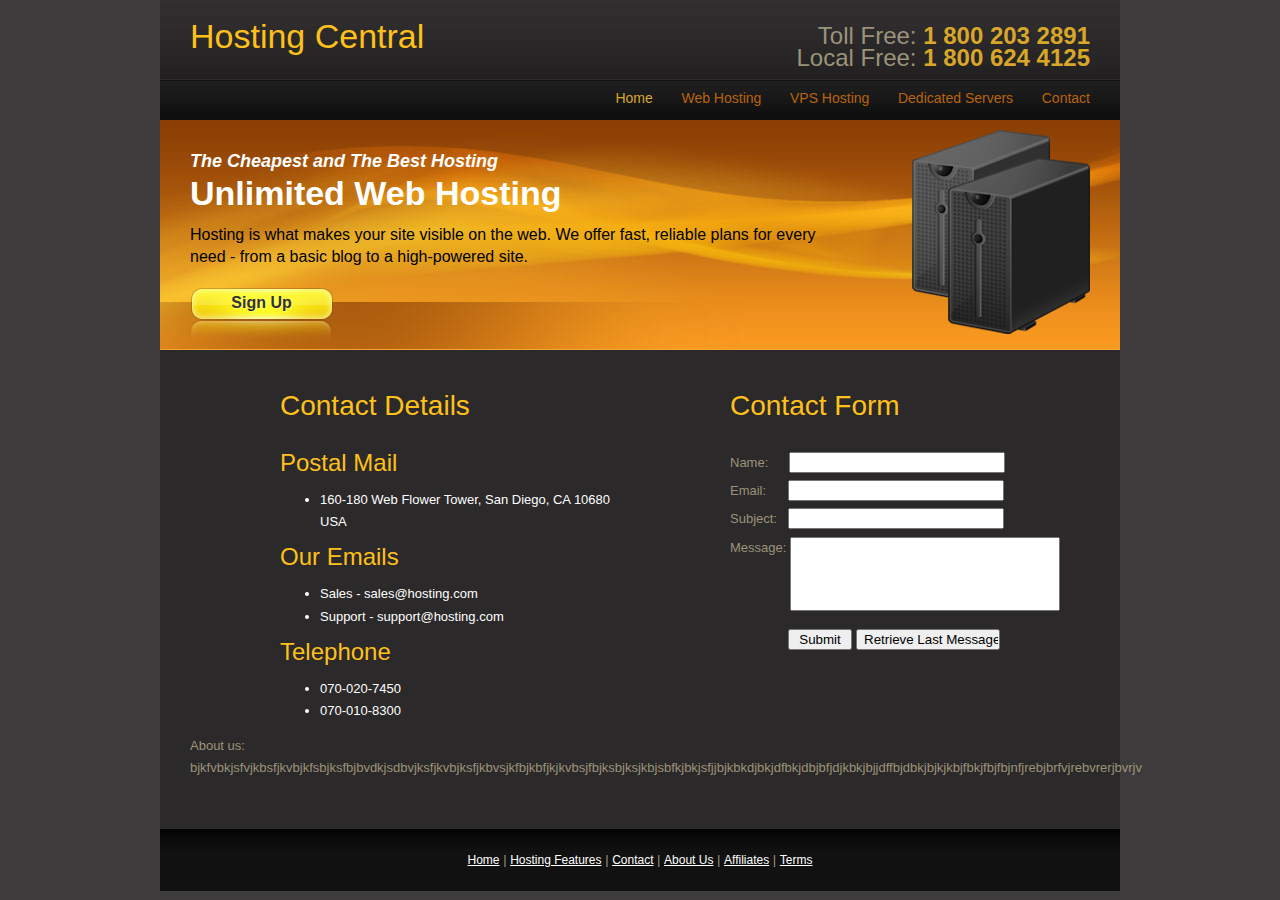
<file: lab6/lab6/contact.html>
<head>
    <script type="text/javascript">
       function checkData() {
        var nameCheckbox = document.getElementById('nameCheckbox');
        var emailCheckbox = document.getElementById('emailCheckbox');
        var subjectCheckbox = document.getElementById('subjectCheckbox');
        var messageCheckbox = document.getElementById('messageCheckbox');

        var nameField = document.getElementById('name1');
        var emailField = document.getElementById('name2');
        var subjectField = document.getElementById('name3');
        var messageField = document.getElementById('name4');

        if (nameField.value === "") {
            alert("Please enter your Name!");
            nameField.focus();
        } else if (emailField.value === "") {
            alert("Please enter your Email!");
            emailField.focus();
        } else if (subjectField.value === "") {
            alert("Please enter the Subject!");
            subjectField.focus();
        } else if (messageField.value === "") {
            alert("Please enter your Message!");
            messageField.focus();
        } else {
            // Save data to localStorage
            localStorage.setItem("Name", nameField.value);
            localStorage.setItem("Email", emailField.value);
            localStorage.setItem("Subject", subjectField.value);
            localStorage.setItem("Message", messageField.value);

            // Display success message
            alert("Data has been saved successfully!");

            // Clear input fields
            clearInputFields();
        }
    }

    function retrieveData() {
        var nameField = document.getElementById('name1');
        var emailField = document.getElementById('name2');
        var subjectField = document.getElementById('name3');
        var messageField = document.getElementById('name4');

        // Retrieve data from localStorage
        var savedName = localStorage.getItem("Name");
        var savedEmail = localStorage.getItem("Email");
        var savedSubject = localStorage.getItem("Subject");
        var savedMessage = localStorage.getItem("Message");

        if (savedName || savedEmail || savedSubject || savedMessage) {
            // Populate fields with retrieved data
            nameField.value = savedName || "";
            emailField.value = savedEmail || "";
            subjectField.value = savedSubject || "";
            messageField.value = savedMessage || "";
        } else {
            alert("No saved data found.");
        }
    }

    function clearInputFields() {
        document.getElementById('name1').value = "";
        document.getElementById('name2').value = "";
        document.getElementById('name3').value = "";
        document.getElementById('name4').value = "";
    }
    </script>
    <link href="styles.css" rel="stylesheet" type="text/css" />
    </head>
    <body>
    
    <div id="tooplate_wrapper">
        <div id="tooplate_header">
        
            <div id="site_title"><h1>Hosting Central</h1></div>
            <div id="header_right">
            
                <div id="header_contactus">
                    Toll Free: <span> 1 800 203 2891</span><br />
                    Local Free: <span> 1 800 624 4125</span><br />
                </div>
                
                <div id="tooplate_menu">
                    <ul>
                        <li><a href="index.html" class="current">Home</a></li>
                        <li><a href="webhosting.html">Web Hosting</a></li>
                        <li><a href="vps.html">VPS Hosting</a></li>
                        <li><a href="dedicatedservers.html">Dedicated Servers</a></li>
                        <li><a href="contact.html">Contact</a></li>
                    </ul>    	
                </div> 
                
            </div>
        </div>
        
        <div id="tooplate_middle"><span class="middle_icon"></span>
            <em>The Cheapest and The Best Hosting</em>
            <h1>Unlimited Web Hosting</h1>        
            <p>Hosting is what makes your site visible on the web. We offer fast, reliable plans for every need 
    - from a basic blog to a high-powered site.</p>
            <div class="cleaner"></div>
            <a class="more float_l" href="#">Sign Up</a>
            <div class="cleaner"></div>
        </div> 
        
        <div id="tooplate_main">
        
            <div class="left">
            <h2>Contact Details</h2>
            <h3>Postal Mail</h3><ul>
                <li>160-180 Web Flower Tower, San Diego, CA 10680 USA</li>
            </ul>
            <h3>Our Emails</h3>
            <ul>
                <li>Sales - sales@hosting.com</li>
                <li>Support - support@hosting.com</li>
            </ul>
            <h3>Telephone</h3>
            <ul>
                <li>070-020-7450</li>
                <li>070-010-8300</li>
            </ul>
            </div>
            <div class="right">
                <h2>Contact Form</h2>
    <label for="name1">Name: </label>
    <input type="text" id="name1" required><br />
    <label for="name2">Email: </label>
    <input type="text" id="name2" required><br />
    <label for="name3">Subject: </label>
    <input type="text" id="name3" required><br />
    <label for="name4">Message: </label>
    <input type="text" id="name4" required><br />
    <input type="button" value="Submit" id="name5" onclick="checkData()">
    <input type="button" value="Retrieve Last Message" id="name6" onclick="retrieveData()">
            
            </div>
            <div class="text">
                <p>About us: bjkfvbkjsfvjkbsfjkvbjkfsbjksfbjbvdkjsdbvjksfjkvbjksfjkbvsjkfbjkbfjkjkvbsjfbjksbjksjkbjsbfkjbkjsfjjbjkbkdjbkjdfbkjdbjbfjdjkbkjbjjdffbjdbkjbjkjkbjfbkjfbjfbjnfjrebjbrfvjrebvrerjbvrjv</p>
            </div>
            </div>
            
            <div id="tooplate_footer">
        
                <a href="#">Home</a> | <a href="#">Hosting Features</a> | <a href="#">Contact</a> | <a href="#">About Us</a> | <a href="#">Affiliates</a> | <a href="#">Terms</a>
                
            </div>
            </div>
        </div> 
        
       
        
        
    </body>
    </html>
</file>
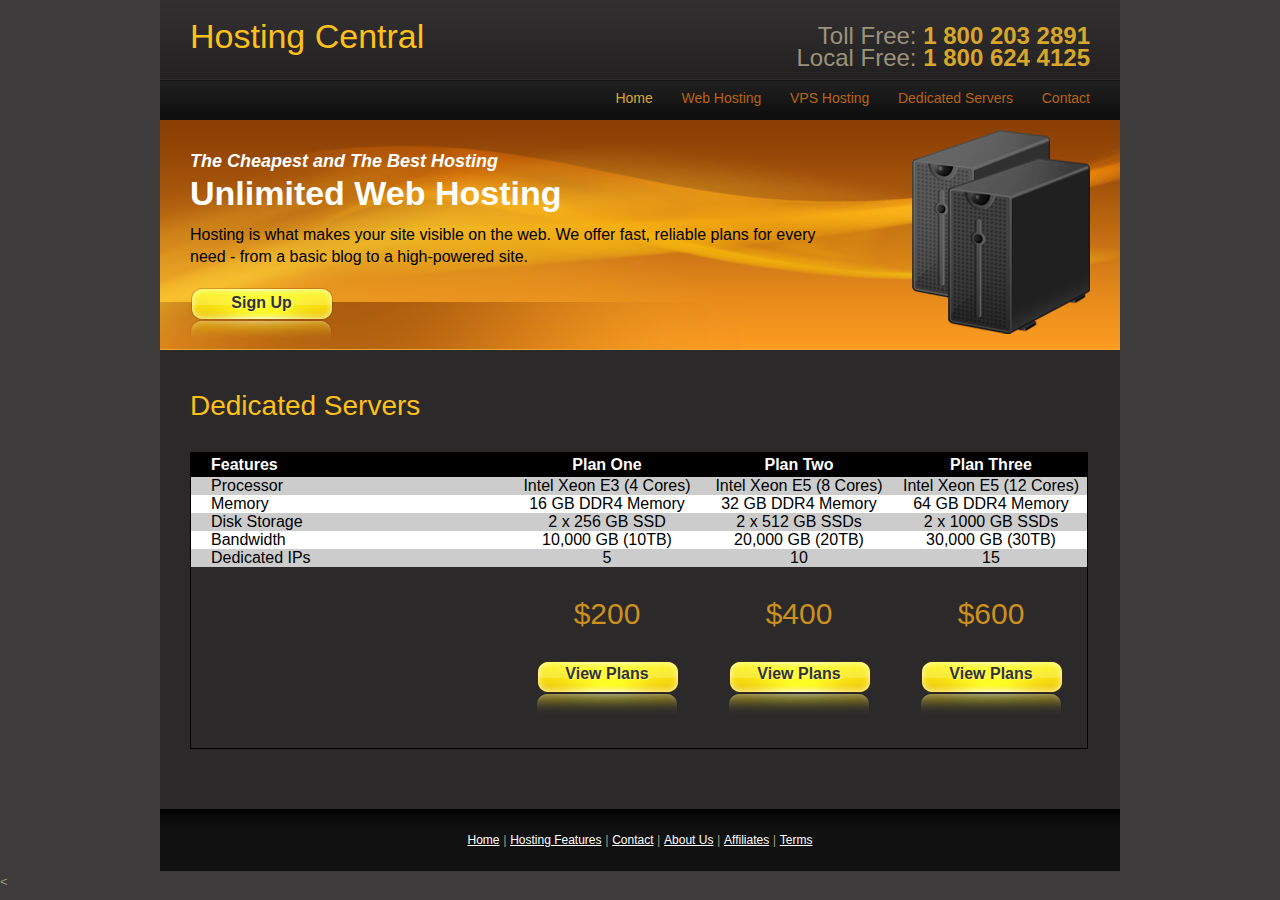
<file: lab6/lab6/dedicatedservers.html>
<head>
<link href="styles.css" rel="stylesheet" type="text/css" />
</head>
<body>

<div id="tooplate_wrapper">
	<div id="tooplate_header">
	
		<div id="site_title"><h1>Hosting Central</h1></div>
        <div id="header_right">
		
            <div id="header_contactus">
                Toll Free: <span> 1 800 203 2891</span><br />
                Local Free: <span> 1 800 624 4125</span><br />
            </div>
			
            <div id="tooplate_menu">
                <ul>
                    <li><a href="index.html" class="current">Home</a></li>
                    <li><a href="webhosting.html">Web Hosting</a></li>
                    <li><a href="vps.html">VPS Hosting</a></li>
                    <li><a href="dedicatedservers.html">Dedicated Servers</a></li>
                    <li><a href="contact.html">Contact</a></li>
                </ul>    	
            </div>
			
		</div>
    </div> 
    
    <div id="tooplate_middle"><span class="middle_icon"></span>
    	<em>The Cheapest and The Best Hosting</em>
		<h1>Unlimited Web Hosting</h1>        
        <p>Hosting is what makes your site visible on the web. We offer fast, reliable plans for every need 
- from a basic blog to a high-powered site.</p>
        <div class="cleaner"></div>
        <a class="more float_l" href="#">Sign Up</a>
        <div class="cleaner"></div>
	</div>
    
    <div id="tooplate_main">
    
    	<h2>Dedicated Servers</h2>	
        <table class="plans" cellpadding="0" cellspacing="0">
        	<tr class="header">
            	<th class="left features">Features</th>
				<th width="250">Plan One</th>
                <th width="250">Plan Two</th>
                <th width="250">Plan Three</th>
			</tr>
            <tr class="even">
            	<td class="left">Processor</td>
                <td>Intel Xeon E3 (4 Cores)</td>
                <td>Intel Xeon E5 (8 Cores)</td>
                <td>Intel Xeon E5 (12 Cores)</td>
			</tr>
            <tr class="odd">
            	<td class="left">Memory</td>
                <td>16 GB DDR4 Memory</td>
                <td>32 GB DDR4 Memory</td>
                <td>64 GB DDR4 Memory</td>
			</tr>
            <tr class="even">
            	<td class="left">Disk Storage</td>
                <td>2 x 256 GB SSD</td>
                <td>2 x 512 GB SSDs</td>
                <td>2 x 1000 GB SSDs</td>
			</tr>
            <tr class="odd">
            	<td class="left">Bandwidth</td>
                <td>10,000 GB (10TB)</td>
                <td>20,000 GB (20TB)</td>
                <td>30,000 GB (30TB)</td>
			</tr>
            <tr class="even">
            	<td class="left">Dedicated IPs</td>
                <td>5</td>
                <td>10</td>
                <td>15</td>
			</tr>
            <tr>
            	<td class="left"></td>
                <td class="signup">$200<a href="#" class="more">View Plans</a></td>
                <td class="signup">$400<a href="#" class="more">View Plans</a></td>
                <td class="signup">$600<a href="#" class="more">View Plans</a></td>
			</tr>
		</table>
    	
        <div class="cleaner"></div>
    </div> 
    <div id="tooplate_footer">
    	
		<a href="#">Home</a> | <a href="#">Hosting Features</a> | <a href="#">Contact</a> | <a href="#">About Us</a> | <a href="#">Affiliates</a> | <a href="#">Terms</a>
		
	</div>
	
    <div class="cleaner"></div>
</div> <
</body>
</html>
</file>
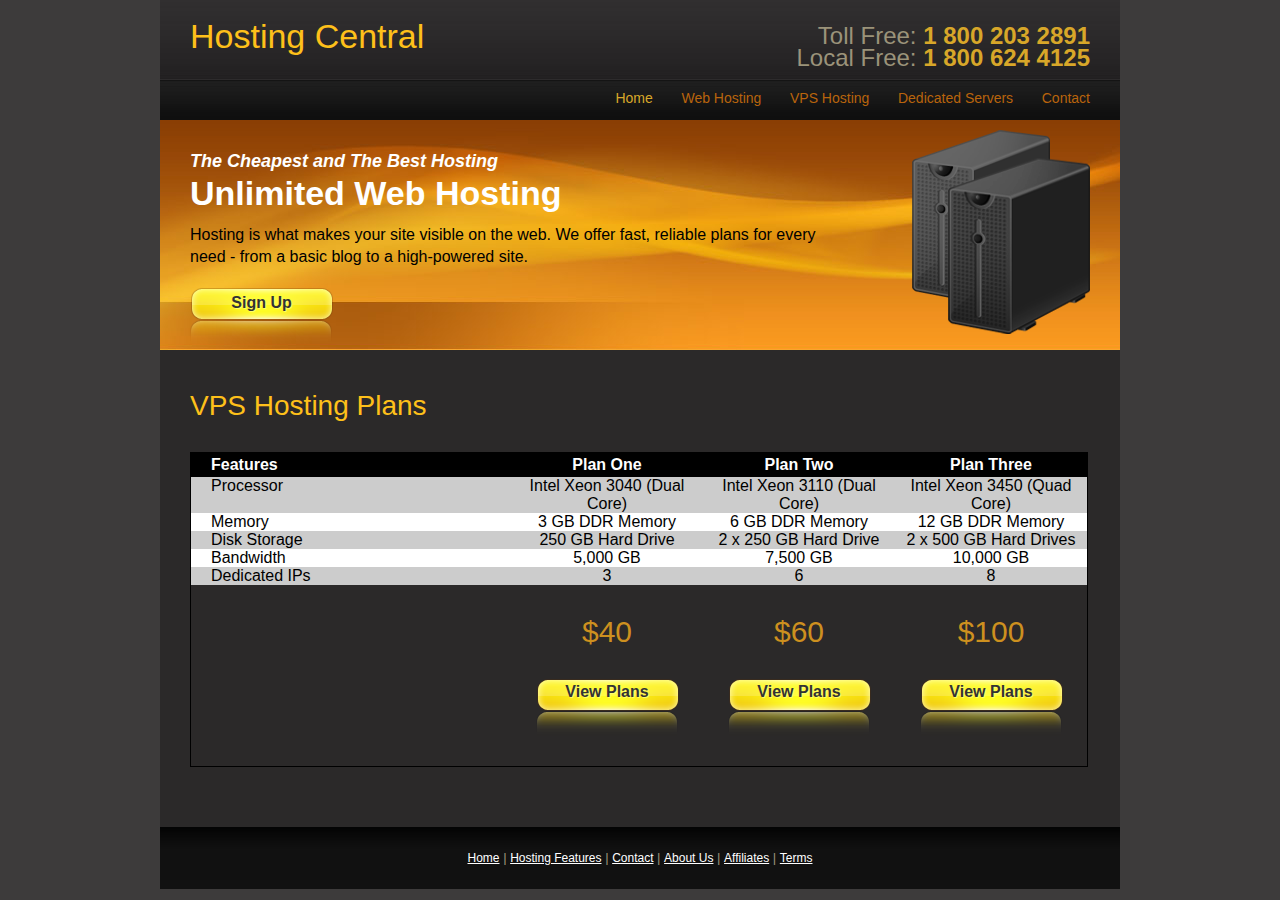
<file: lab6/lab6/vps.html>
<head>
<link href="styles.css" rel="stylesheet" type="text/css" />
</head>
<body>

<div id="tooplate_wrapper">
	<div id="tooplate_header">
	
		<div id="site_title"><h1>Hosting Central</h1></div>
        <div id="header_right">
		
            <div id="header_contactus">
                Toll Free: <span> 1 800 203 2891</span><br />
                Local Free: <span> 1 800 624 4125</span><br />
            </div>
			
            <div id="tooplate_menu">
                <ul>
                    <li><a href="index.html" class="current">Home</a></li>
                    <li><a href="webhosting.html">Web Hosting</a></li>
                    <li><a href="vps.html">VPS Hosting</a></li>
                    <li><a href="dedicatedservers.html">Dedicated Servers</a></li>
                    <li><a href="contact.html">Contact</a></li>
                </ul>    	
            </div> <!-- end of tooplate_menu -->
			
		</div>
    </div> <!-- end of header -->
    
    <div id="tooplate_middle"><span class="middle_icon"></span>
    	<em>The Cheapest and The Best Hosting</em>
		<h1>Unlimited Web Hosting</h1>        
        <p>Hosting is what makes your site visible on the web. We offer fast, reliable plans for every need 
- from a basic blog to a high-powered site.</p>
        <div class="cleaner"></div>
        <a class="more float_l" href="#">Sign Up</a>
        <div class="cleaner"></div>
	</div> <!-- end of tooplate_middle -->
    
    <div id="tooplate_main">
    
    	<h2>VPS Hosting Plans</h2>	
        <table class="plans" cellpadding="0" cellspacing="0">
        	<tr class="header">
            	<th class="left features">Features</th>
				<th width="250">Plan One</th>
                <th width="250">Plan Two</th>
                <th width="250">Plan Three</th>
			</tr>
            <tr class="even">
            	<td class="left">Processor</td>
                <td>Intel Xeon 3040 (Dual Core)</td>
                <td>Intel Xeon 3110 (Dual Core)</td>
                <td>Intel Xeon 3450 (Quad Core)</td>
			</tr>
            <tr class="odd">
            	<td class="left">Memory</td>
                <td>3 GB DDR Memory</td>
                <td>6 GB DDR Memory</td>
                <td>12 GB DDR Memory</td>
			</tr>
            <tr class="even">
            	<td class="left">Disk Storage</td>
                <td>250 GB Hard Drive</td>
                <td>2 x 250 GB Hard Drive</td>
                <td>2 x 500 GB Hard Drives</td>
			</tr>
            <tr class="odd">
            	<td class="left">Bandwidth</td>
                <td>5,000 GB</td>
                <td>7,500 GB</td>
                <td>10,000 GB</td>
			</tr>
            <tr class="even">
            	<td class="left">Dedicated IPs</td>
                <td>3</td>
                <td>6</td>
                <td>8</td>
			</tr>
            <tr>
            	<td class="left"></td>
                <td class="signup">$40<a href="#" class="more">View Plans</a></td>
                <td class="signup">$60<a href="#" class="more">View Plans</a></td>
                <td class="signup">$100<a href="#" class="more">View Plans</a></td>
			</tr>
		</table>
    	
        <div class="cleaner"></div>
    </div> <!-- end of tooplate_main -->
	
    <div id="tooplate_footer">
    	
		<a href="#">Home</a> | <a href="#">Hosting Features</a> | <a href="#">Contact</a> | <a href="#">About Us</a> | <a href="#">Affiliates</a> | <a href="#">Terms</a>
		
        <div class="cleaner"></div>
	</div>
    
</div>
</body>
</html>
</file>
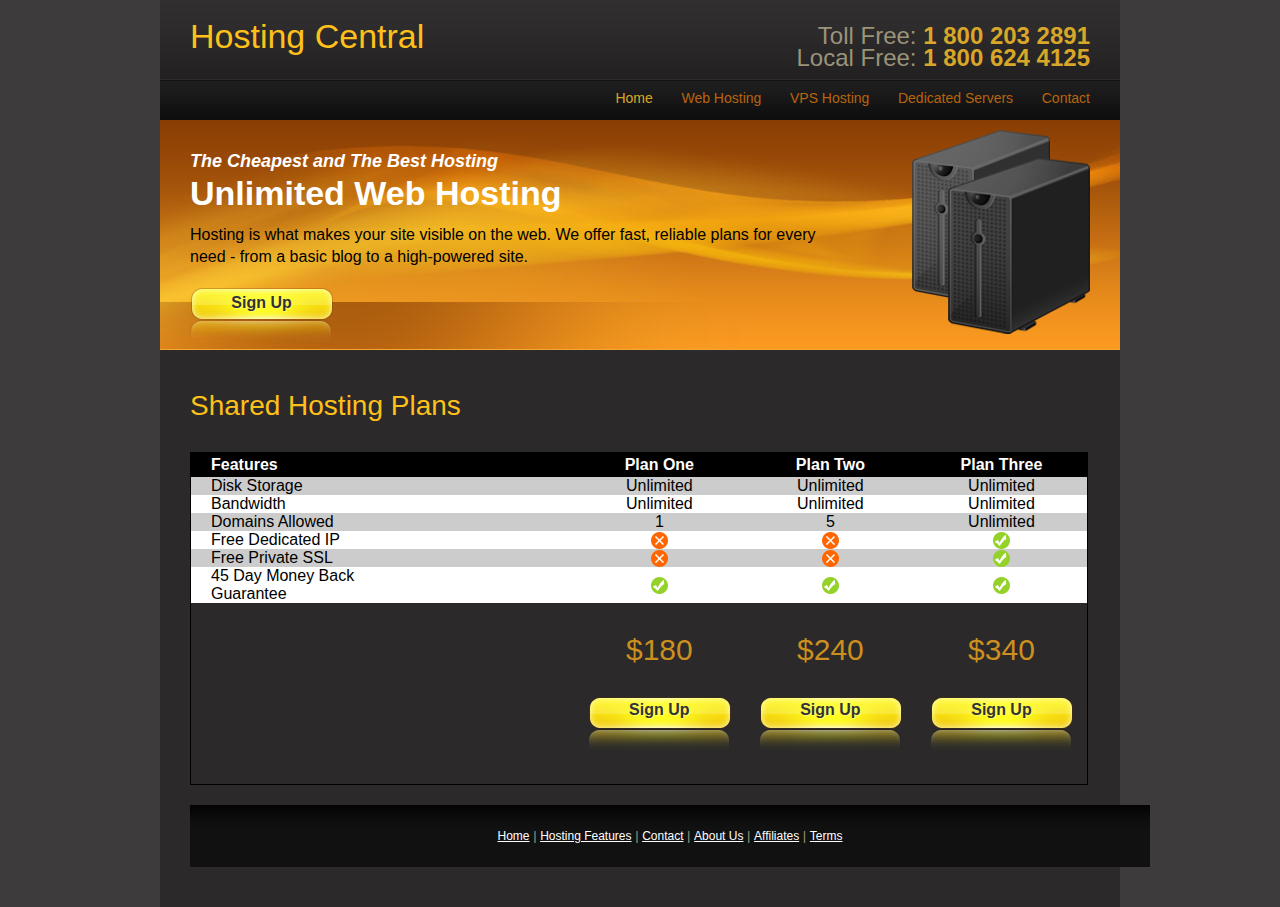
<file: lab6/lab6/webhosting.html>
<head>
<link href="styles.css" rel="stylesheet" type="text/css" />
</head>
<body>

<div id="tooplate_wrapper">
	<div id="tooplate_header">
	
		<div id="site_title"><h1>Hosting Central</h1></div>
        <div id="header_right">
		
            <div id="header_contactus">
                Toll Free: <span> 1 800 203 2891</span><br />
                Local Free: <span> 1 800 624 4125</span><br />
            </div>
			
            <div id="tooplate_menu">
                <ul>
                    <li><a href="index.html" class="current">Home</a></li>
                    <li><a href="webhosting.html">Web Hosting</a></li>
                    <li><a href="vps.html">VPS Hosting</a></li>
                    <li><a href="dedicatedservers.html">Dedicated Servers</a></li>
                    <li><a href="contact.html">Contact</a></li>
                </ul>    	
            </div> 
			
		</div>
    </div> 
    
    <div id="tooplate_middle"><span class="middle_icon"></span>
    	<em>The Cheapest and The Best Hosting</em>
		<h1>Unlimited Web Hosting</h1>        
        <p>Hosting is what makes your site visible on the web. We offer fast, reliable plans for every need 
- from a basic blog to a high-powered site.</p>
        <div class="cleaner"></div>
        <a class="more float_l" href="#">Sign Up</a>
        <div class="cleaner"></div>
	</div>
    
    
    
    <div id="tooplate_main">
    
    	<h2>Shared Hosting Plans</h2>
        
        <table class="plans" cellpadding="0" cellspacing="0">
        	<tr class="header">
            	<th class="left features">Features</th>
				<th>Plan One</th>
                <th>Plan Two</th>
                <th>Plan Three</th>
			</tr>
            <tr class="even">
            	<td class="left">Disk Storage</td>
                <td>Unlimited</td>
                <td>Unlimited</td>
                <td>Unlimited</td>
			</tr>
            <tr class="odd">
            	<td class="left">Bandwidth</td>
                <td>Unlimited</td>
                <td>Unlimited</td>
                <td>Unlimited</td>
			</tr>
            <tr class="even">
            	<td class="left">Domains Allowed</td>
                <td>1</td>
                <td>5</td>
                <td>Unlimited</td>
			</tr>
            <tr class="odd">
            	<td class="left">Free Dedicated IP</td>
                <td><img src="images/tooplate_ex.png" alt="" /></td>
                <td><img src="images/tooplate_ex.png" alt="" /></td>
                <td><img src="images/tooplate_in.png" alt="" /></td>
			</tr>
            <tr class="even">
            	<td class="left">Free Private SSL</td>
                <td><img src="images/tooplate_ex.png" alt="" /></td>
                <td><img src="images/tooplate_ex.png" alt="" /></td>
                <td><img src="images/tooplate_in.png" alt="" /></td>
			</tr>
            <tr class="odd">
            	<td class="left">45 Day Money Back Guarantee</td>
                <td><img src="images/tooplate_in.png" alt="" /></td>
                <td><img src="images/tooplate_in.png" alt="" /></td>
                <td><img src="images/tooplate_in.png" alt="" /></td>
			</tr>
            <tr>
            	<td class="left"></td>
                <td class="signup">$180<a href="#" class="more">Sign Up</a></td>
                <td class="signup">$240<a href="#" class="more">Sign Up</a></td>
                <td class="signup">$340<a href="#" class="more">Sign Up</a></td>
			</tr>
		</table>
        
        
	
    <div id="tooplate_footer">
	
    	<a href="#">Home</a> | <a href="#">Hosting Features</a> | <a href="#">Contact</a> | <a href="#">About Us</a> | <a href="#">Affiliates</a> | <a href="#">Terms</a>
        
	</div>
	
    <div class="cleaner"></div>
</div> 
</body>
</html>
</file>
<file: lab6/lab6/styles.css>
/*
	Template 2017 Hosting
    http://www.tooplate.com/view/2017-hosting
*/

body {
	margin: 0px;
	padding: 0px;
	color: #9b937a;
	font-family: Tahoma, Geneva, sans-serif;
	font-size: 13px;
	line-height: 1.7em; 
	background-color: #3d3b3b;
}

a, a:link, a:visited { 
	color: #ffe431; 
	font-weight: normal; 
	text-decoration: underline; 
	font-size: 12px; 
}

a:hover { 
	text-decoration: none;
}

a.more { 
	display: block; 
	width: 143px; 
	height: 53px; 
	font-size: 16px; 
	padding-top: 4px; 
	text-align: center; 
	text-decoration: none; 
	font-weight: bold; 
	background: url(images/tooplate_btn_01.png) no-repeat top center; 
	color: #333; 
	text-shadow: 1px 1px 1px #fffe74; 
}

a.more:hover { 
	color: #fff; 
	text-shadow: 1px 1px 1px #999; 
}

a.more_small { 
	display: inline-block; 
	width: 76px; 
	line-height: 21px; 
	text-align: center; 
	text-decoration: none; 
	font-weight: bold; 
	background: url(images/tooplate_btn_02.png) no-repeat top center; 
	color: #333; 
	text-shadow: 1px 1px 1px #fed450; 
}

a.more:hover { 
	color: #fff; 
	text-shadow: 1px 1px 1px #999; 
}

p { 
	margin: 0 0 10px 0; 
	padding: 0; 
}

img { border: none; }
blockquote { font-style: italic; margin: 0 0 0 10px;}
cite { font-weight: bold; color:#ffe431; }
cite span { color: #fff; }
em { color: #cd901f }

h1, h2, h3, h4, h5, h6 { color: #fec01a; font-weight: normal; }
h1 { font-size: 34px; margin: 0 0 30px; padding: 5px 0 }
h2 { font-size: 28px; margin: 0 0 30px; padding: 5px 0; }
h3 { font-size: 24px; margin: 0 0 15px; padding: 0; }
h4 { font-size: 18px; margin: 0 0 15px; padding: 0; }
h5 { font-size: 16px; margin: 0 0 10px; padding: 0;  }
h6 { font-size: 14px; margin: 0 0 5px; padding: 0; }


.float_l { float: left }
.float_r { float: right }

.image_wrapper { 
	display: inline-block; 
	border: 1px solid #353434; 
	padding: 4px; 
	background: #111111; 
	margin-bottom: 5px; 
}

.image_fl { 
	float: left; 
	margin: 3px 30px 0 0; 
}

.image_fr { 
	float: right; 
	margin: 3px 0 0 30px; 
}

.tooplate_list { 
	margin: 20px 0 20px 10px; 
	padding: 0; 
	list-style: none; 
}

.tooplate_list li {
	color:#ffe431; 
	margin: 0; 
	padding: 0 0 5px 20px; 
	background: url(images/tooplate_list.png) no-repeat scroll 0 5px;  
}

.tooplate_list li a { 
	color: #ffe431; 
	font-weight: normal; 
	font-size: 12px; 
	text-decoration: none; 
}

.tooplate_list li a:hover { 
	color: #fff; 
}

#tooplate_wrapper { 
	margin: 0 auto; 
	width: 960px; 
	padding: 0 15px; 
}

#tooplate_header { 
	width: 900px; 
	height: 110px; 
	padding: 10px 30px 0; 
	background:url(images/tooplate_header.jpg) repeat-x top; 
}

#site_title { 
	float: left; 
	display: block; 
	height: 100px; 
}

#site_title h1 { 
	margin: 0; 
	padding: 15px 0 0; 
}

#site_title h1 a { 
	display: block; 
	width: 294px;
	height: 73px; 
	color: #f2dd41; 
	text-indent: -10000px; 
	background: url(images/tooplate_logo.png) no-repeat top left; 
}

#header_right {
	float: right;
	width: 560px;
}

#header_contactus {
	float: right;
	font-size: 24px;
	margin-top: 15px;
	margin-bottom: 18px;
	text-align: right
}
#header_contactus span { color: #d8a729; font-weight: bold }

/* menu */

#tooplate_menu { 
	clear: both; 
	display: block; 
}

#tooplate_menu ul { 
	float: right; 
	margin: 0; 
	padding: 0; 
	list-style: none; 
}

#tooplate_menu ul li { 
	padding: 0; 
	margin: 0; 
	display: inline; 
}

#tooplate_menu ul li a {
	display: inline;
	padding: 0;
	margin-left: 25px;
	font-size: 14px;
	color: #b9640c;	
	text-align: center;
	text-decoration: none;
	font-weight: 400;
	outline: none;
}

#tooplate_menu ul li a:hover, #tooplate_menu ul .current {
	color: #d8a729;
}
/* end of menu */

#tooplate_middle {
	clear: both;
	position: relative;
	width: 630px;
	height: 200px;
	padding: 30px 300px 0 30px;
	background: url(images/tooplate_middle.jpg) no-repeat
}
#tooplate_middle span.middle_icon { 
	position: absolute; 
	top: 10px; 
	right: 30px; 
	width: 178px; 
	height: 204px; 
	background: url(images/tooplate_server_icon.png) no-repeat; 
}

#tooplate_middle h1 { 
	color: #fff; 
	font-weight: bold; 
	padding: 0; 
	margin: 10px 0 20px; 
}

#tooplate_middle p { 
	font-size: 16px; 
	color: #000; 
	margin-bottom: 20px; 
}

#tooplate_middle em { 
	font-size: 18px; 
	font-weight: 700; 
	color: #fff;
}

#tooplate_middle .tooplate_list li { 
	color: #eebc25; 
	font-size: 14px; 
}

#tooplate_middle .col_w220 { 
	width: 220px; 
}

#tooplate_main {
	clear: both;
	width: 900px;
	padding: 40px 30px;
	background: #2b2929
}

.cont_title { 
	color: #fff; 
	font-size: 24px; 
	font-weight: 400; 
	margin-bottom: 20px; 
}

.col_w900 { width: 900px; margin-bottom: 50px; }
.col_w580 { width: 580px }
.col_w420 { width: 420px }
.col_w280 { width: 280px }
.col_allw280 { float: left; width: 280px; margin-right: 30px }
.col_w900_last { padding: 0 30px; margin: 0; background: none; }
.col_last { margin: 0; }

.fp_services { 
	clear: both; 
	width: 900px; 
	padding-bottom: 30px; 
	margin-bottom: 30px; 
	background: url(images/templatmeo_hr_divider.png) bottom repeat-x; 
}

.fp_services_box { 
	float: left; 
	width: 280px; 
	margin-right: 30px; 
}

.last_box { margin: 0 }

.fp_services_box .fps_title { 
	margin-bottom: 10px; 
	font-size: 34px; 
	color: #fffd44; 
	margin-bottom: 30px; 
}

.fp_services_box .price { 
	font-size: 14px; 
	font-weight: bold; 
	color: #fff; 
	margin-bottom: 15px; 
}

.fp_services_box .price span { 
	font-size: 18px; 
	color: #cd901f; 
}

table.plans { 
	width: 898px; 
	margin-bottom: 20px; 
	border: 1px solid #000; 
	color: #000; 
}

table.plans th { 
	color: #fff; 
	padding: 3px 0; 
}

table.plans .header { 
	background: #000; 
}

table.plans .even { 
	background: #ccc; 
}

table.plans .odd { 
	background: #fff; 
}

table.plans .left { 
	padding-left: 20px; 
	text-align: left; 
}

table.plans .features { 
	width: 300px; 
} 

table.plans td { 
	text-align: center; 
}

table.plans .signup { 
	padding: 30px 0; 
	color: #cd901f; 
	font-size: 30px; 
}

table.plans .more { 
	margin: 30px auto 0; 
}

#contact_form { 
	padding: 0; 
	width: 400px; 
}

#contact_form form { 
	margin: 0px; 
	padding: 0px; 
}

#contact_form form .input_field { 
	width: 280px; 
	color: #aaa; 
	padding: 5px; 
	border: 1px solid #3b3a3a;  
	background: #1b1a1a; 
	font-family: Tahoma, Geneva, sans-serif;
	font-size: 12px;
	margin-top: 5px;
}

#contact_form form label { 
	display: block; 
	width: 100px; 
	margin-right: 10px; 
	font-size: 13px; 
}

#contact_form form textarea { 
	width: 388px; 
	height: 180px; 
	padding: 5px; 
	color: #aaa; 
	border: 1px solid #3b3a3a;  
	background: #1b1a1a; 
	font-family: Tahoma, Geneva, sans-serif;
	font-size: 12px;
	margin-top: 5px;
}

#contact_form form .submit_btn {
	margin: 10px 0px;
	padding: 5px 14px;
	background: #1b1a1a;
	color: #aaa;
	border: 1px solid #3b3a3a;
	font-size: 13px;
}

#tooplate_footer {
	clear: both;
	width: 960px;
	padding: 20px 0; 
	text-align: center;
	background: url(images/tooplate_footer.jpg) repeat-x top;
}

#tooplate_footer a { 
	color: white; 
	text-decoration: underline; 
}

.left{
	float: left;
	width: 40%;
	padding-left: 10%;
}
.left li{color: white;}

.right{
	float: right;
	width: 40%;
}
.right input{
	width: 60%;
}
#name1{
	margin-left:4.8% ;
	margin-bottom: 2%;
}
#name2{
	margin-left: 5.2%;
	margin-bottom: 2%;
}
#name3{
	margin-left: 2%;
	margin-bottom: 2%;
}
#name4{
	margin-left: 0%;
	margin-bottom: 5%;
	width:75%;
	padding-bottom: 15%;
}
#name5{
	width: 18%;
	margin-left: 16%;
}
#name6{
	width: 40%;
}
.text{
	width: 10%;
}
</file>
